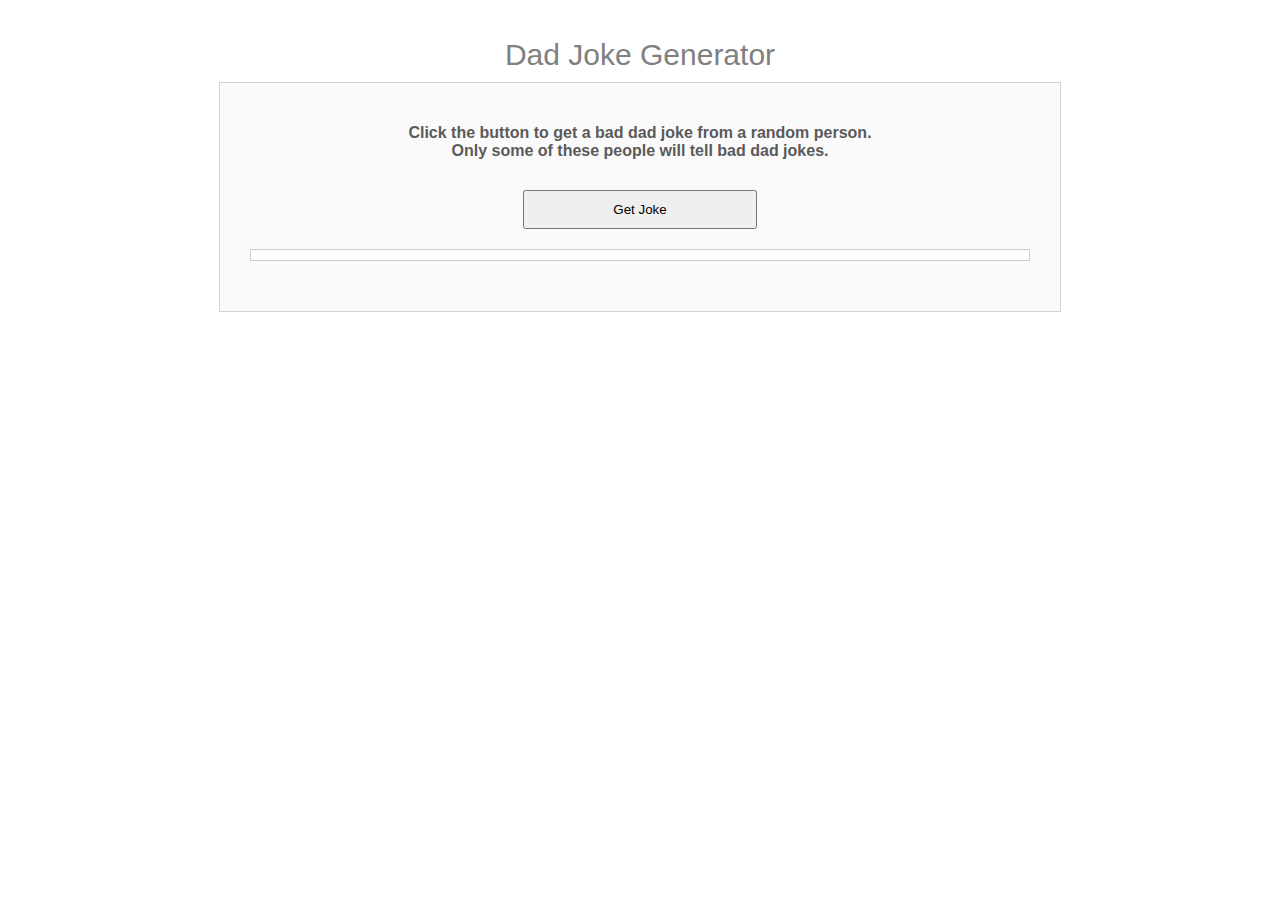
<file: midterm_shirley_dadjoke/index.html>
<!doctype html>
<html lang="en">
<head>
  <meta charset="utf-8">
  <title>Random Dads Telling Dad Jokes</title>
  <meta name="description" content="Shirleys Midterm">
  <meta name="author" content="Shirley">
  <link rel="stylesheet" href="css/styles.css">
</head>
<body>
  <header>
  Dad Joke Generator
  </header>

  <section>

    <h1 id="title">
      Click the button to get a bad dad joke from a random person. <br>Only some of these people will tell bad dad jokes.
    </h1>
    <button id="GetUsers">Get Joke</button>
    <div id="Output"></div>
  </section>
  <script src="js/scripts.js"></script>
</body>
</html>
</file>
<file: midterm_shirley_dadjoke/css/styles.css>
body {
  font-family: arial;
}

section {
  width: 70%;
  max-width: 780px;
  margin: 0 auto;
  padding: 30px;
  border: 1px solid lightgrey;
  background-color: #fafafa;
}

html {
  font-family: arial;
  font-size: 14px;
  color: #5a5a5a;
  text-align: center;
  padding-top: 30px;
}
header {
  font-size: 30px;
  text-align: center; 
  color: grey; 
  padding-bottom: 10px;
}
img {
  padding-top: 20px; 
  padding-bottom: 20px; 
}
li{ 
  padding-left: 30px; 
  padding-right: 30px; 
  padding-bottom: 10px;
  list-style-type: none; 
 }
button {
  padding: 10px;
  width: 30%;
  margin-top: 20px;
  text-align: center;
  align-items: center;
}
button:hover {
  background-color: #5C7DB9;
  color: white;
}
button:focus {
  outline:0;
}

#title { 
  font-size: 16px;
 }

#Output {
    border: 1px solid #ccc;
    word-wrap: break-word;
    padding: 5px;
    margin: 20px 0;
    background: white;
}
</file>
